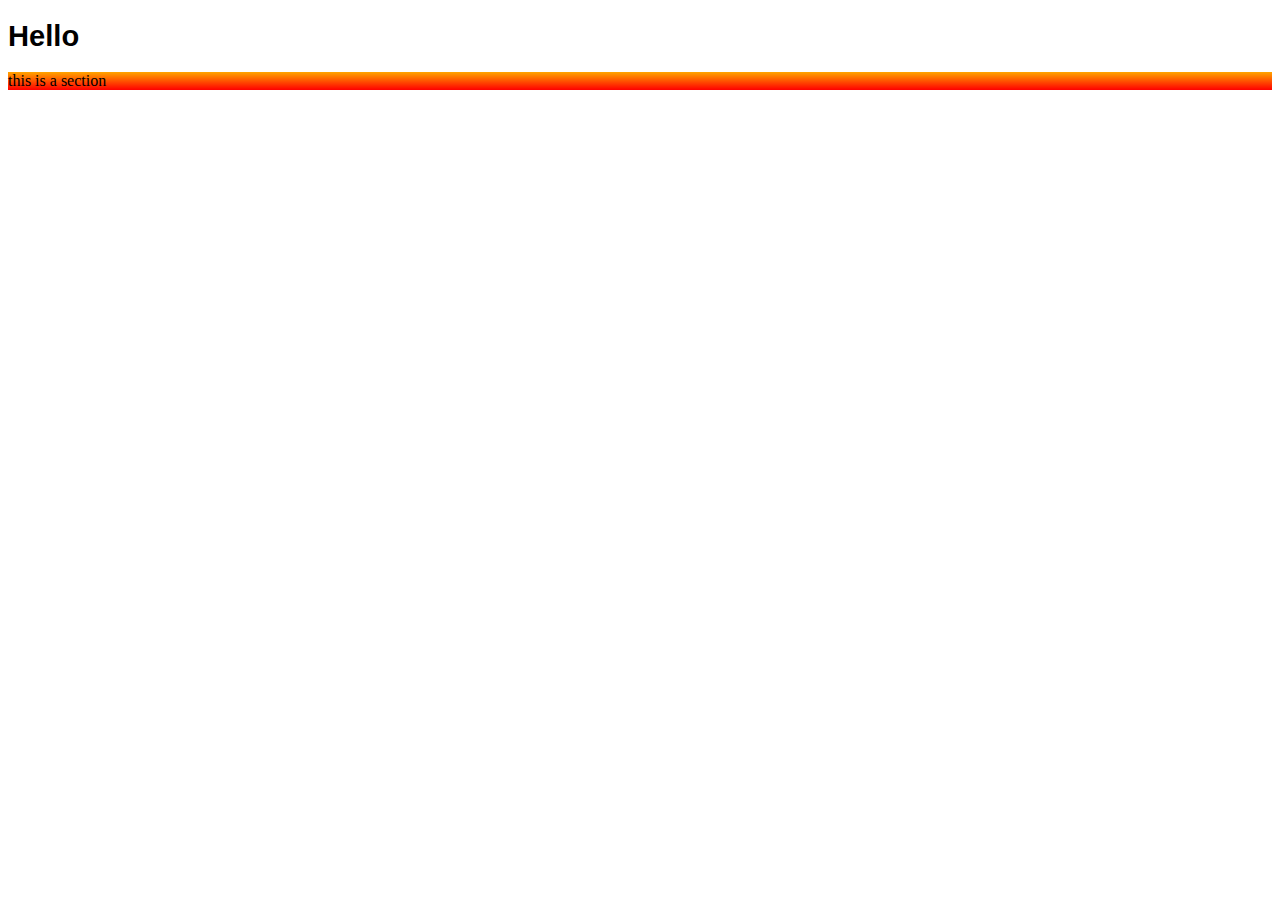
<file: index.html>
<!DOCTYPE html>
<html>
<head lang="en">
    <meta charset="UTF-8">
    <title></title>
    <link rel="stylesheet" href="scss/scss/style.css"/>
</head>
<body>

<h1>Hello</h1>


<section>this is a section</section>
</body>
</html>
</file>
<file: scss/scss/style.css>
h1 {
  font-family: "Helvetica Neue", "Helvetica", "Roboto", "Arial", sans-serif;
  font-size: 29.124px; }

section {
  background-color: red;
  background-image: -webkit-linear-gradient(bottom, red, orange);
  background-image: linear-gradient(to top,red, orange); }

/*# sourceMappingURL=style.css.map */
</file>
